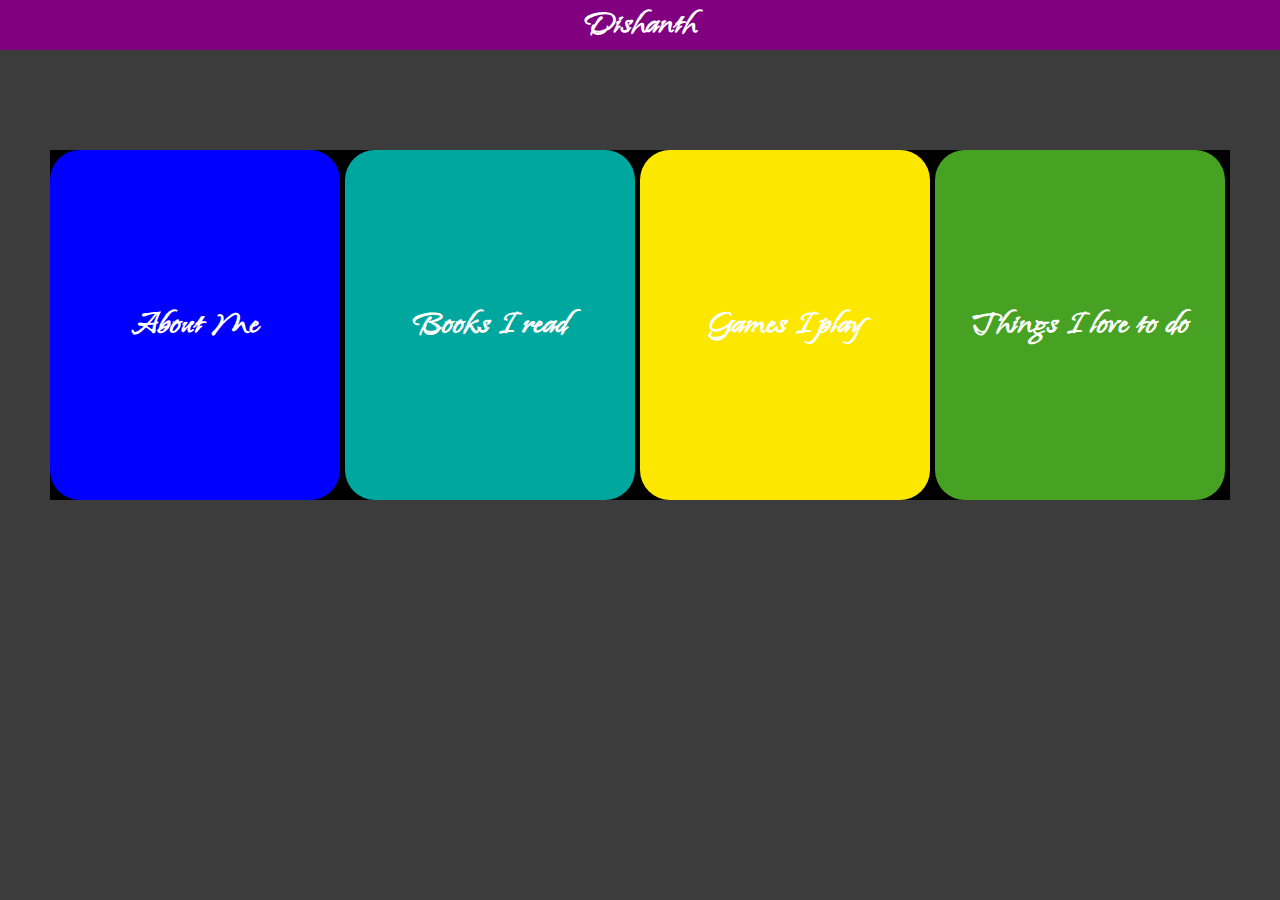
<file: index.html>
<!DOCTYPE html>
<html lang="en">
<head>
    <meta charset="UTF-8">
    <meta http-equiv="X-UA-Compatible" content="IE=edge">
    <meta name="viewport" content="width=device-width, initial-scale=1.0">
    <title>Dishanth</title>
    <link rel="preconnect" href="https://fonts.googleapis.com">
    <link rel="preconnect" href="https://fonts.gstatic.com" crossorigin>
    <link href="https://fonts.googleapis.com/css2?family=Island+Moments&display=swap" rel="stylesheet">
    <link rel="icon" href="logo.jpg">
    <link rel="stylesheet" href="books.css">
    <style>
        *{
            font-family: Island Moments;
            font-size: 40px;
            font-weight: bolder;
            color: white;
        }
        .header{
            position: fixed;
            top: 0;
            left: 0;
            right: 0;
            background-color: purple;
            height: 50px;
            display: flex;
            align-items: center;
            justify-content: center;
        }
        .content{
            background-color:black;
            position: fixed;
            top: 150px;
            bottom: 100px;
            left: 50px;
            right: 50px;
            display: grid;
            grid-template-columns: 1fr 1fr 1fr 1fr;
        }
        .about{
            background-color: blue;
            border-style: none;
            border-radius: 30px;
            opacity:1;
            height: 350px;
            width:290px;
        }

        .about:hover{
            opacity:0.7;
        }

        .about:active{
            opacity: 0.5;
        }

        .about2{
            background-color: rgb(0, 167, 158);
            border-style: none;
            border-radius: 30px;
            opacity: 1;
            height: 350px;
            width:290px;
        }

        .about2:hover{
            opacity:0.7;
        }

        .about2:active{
            opacity: 0.5;
        }

        .about3{
            background-color:#FCE700;
            border-style: none;
            border-radius: 30px;
            opacity: 1;
            height: 350px;
            width:290px;
        }

        .about3:hover{
            opacity:0.7;
        }

        .about3:active{
            opacity: 0.5;
        } 
        .about4{
            background-color:#47a223;
            border-style: none;
            border-radius: 30px;
            opacity: 1;
            height: 350px;
            width:290px;
        }

        .about4:hover{
            opacity:0.7;
        }

        .about4:active{
            opacity: 0.5;
        }
        body{
            background-color: rgb(61, 60, 60);
        }
    </style>
</head>
<body>
    <div class="header"><h1>Dishanth</h1> </div>
    <div class="content">
    <a href="about.html"><button class="about">About Me</button></a>
    <a href="books.html"><button class="about2">Books I read</button></a>  
    <a href="games.html"><button class="about3">Games I play</button></a> 
    <a href="things.html"><button class="about4">Things I love to do</button></a>
    </div>
  
</body>
</html>
</file>
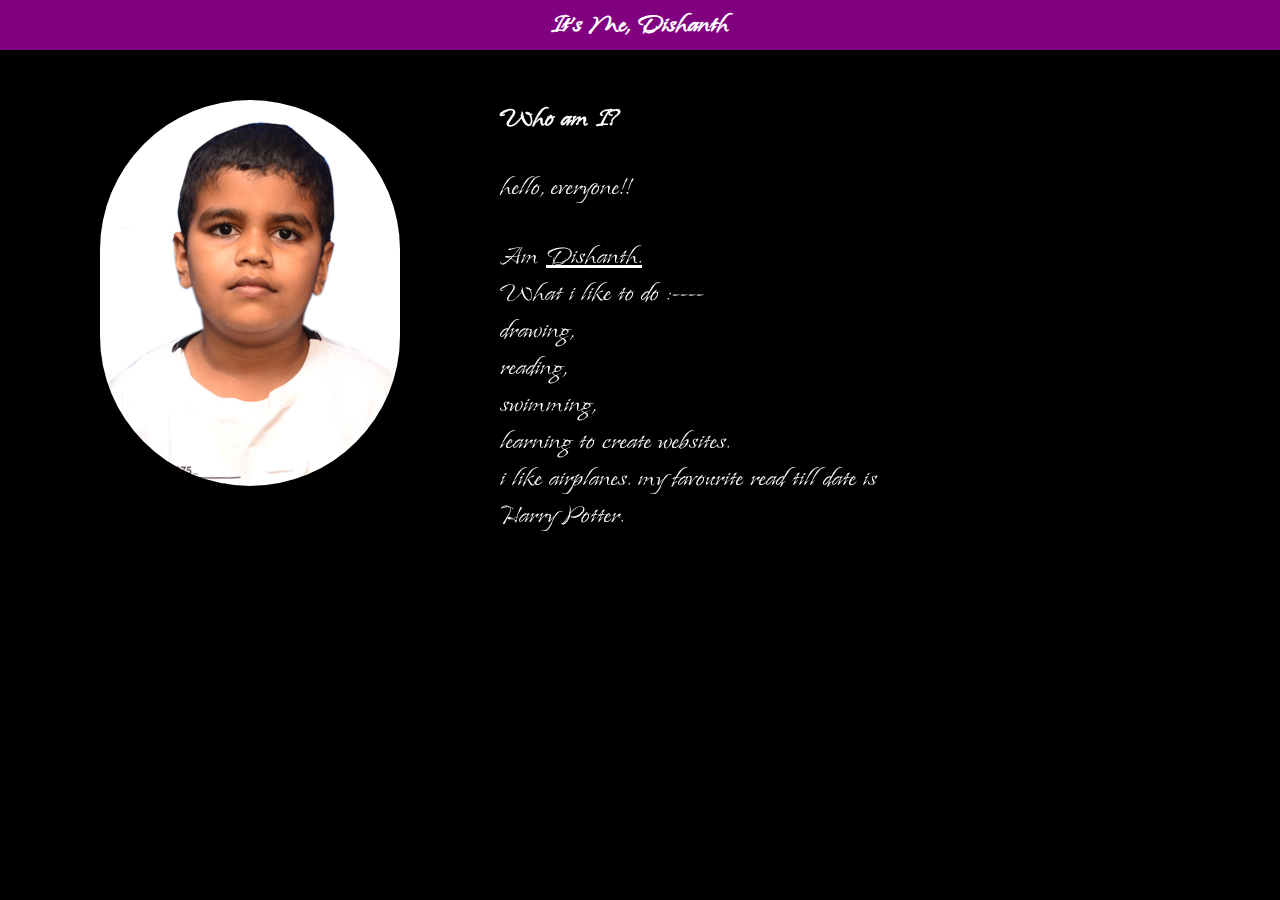
<file: about.html>
<!DOCTYPE html>
<html lang="en">
<head>
    <meta charset="UTF-8">
    <meta http-equiv="X-UA-Compatible" content="IE=edge">
    <meta name="viewport" content="width=device-width, initial-scale=1.0">
    <title>About Dishanth</title>
    <link rel="preconnect" href="https://fonts.googleapis.com">
    <link rel="preconnect" href="https://fonts.gstatic.com" crossorigin>
    <link href="https://fonts.googleapis.com/css2?family=Island+Moments&display=swap" rel="stylesheet">
    <link rel="stylesheet" href="books.css">
    <link rel="icon" href="logo.jpg">
    <style>
        body{
            display: absolute;
            align-items: center;
            justify-content: center;
            color: white;
            font-family:Island Moments; 
            font-size:30px;
        }
        .about{
            position: fixed;
            top: 30px;
            left: 500px;
            margin-top: 50px;  
        }
        .bcs737m{
            height: 50px;
            border-radius: 25px;
            display: block;
        }
        .topabcd{
            position: fixed;
            bottom: 0px;
            left: 700px;
        }
        .header{
            position: fixed;
            top: 0;
            left: 0;
            right: 0;
            background-color: purple;
            height: 50px;
            display: flex;
            align-items: center;
            justify-content: center;
        }
    </style>
</head>
<body>
    <div class="header"><h1> It's Me, Dishanth</h1></div>
    <br>
    <br>
    <br>
    <br>
    <br>
    <img class="efd" src="img/DSC_0064.JPG" alt="picture of me.">
    <div class="about"><h1>Who am I?</h1>
        <div style="width:400px;">
        <p>hello, everyone!!</p>
        <p> Am <u>Dishanth.</u>
            <br>
         What i like to do :---- 
         <br>
         drawing, 
         <br>
         reading,
         <br> 
         swimming,
         <br>
         learning to create websites.
         <br>  
         i like airplanes.
         my favourite read till date is Harry Potter.
</body>
</html>
</file>
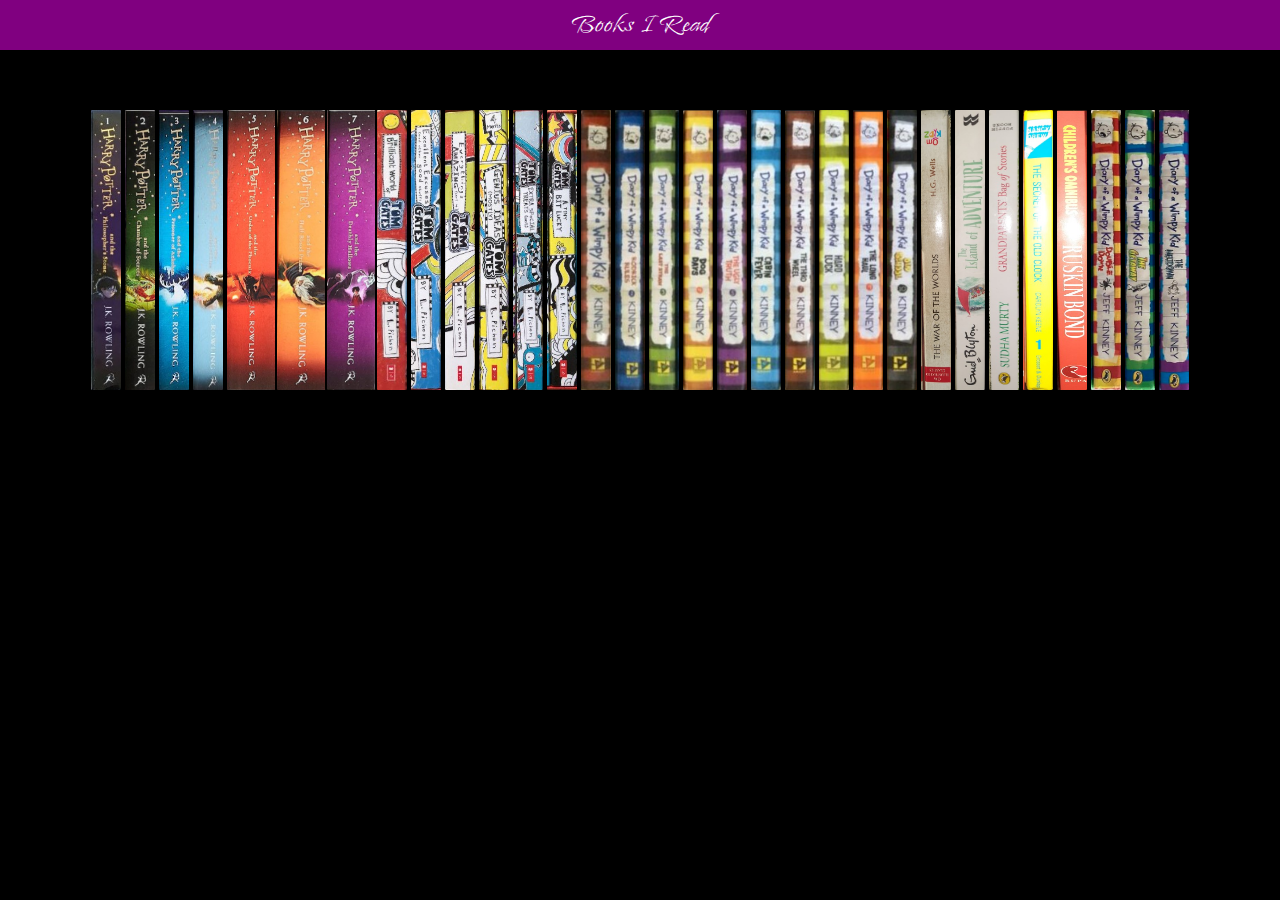
<file: books.html>
<!DOCTYPE html>
<html lang="en">
<head>
    <meta charset="UTF-8">
    <meta http-equiv="X-UA-Compatible" content="IE=edge">
    <meta name="viewport" content="width=device-width, initial-scale=1.0">
    <title>Books I Read</title>
    <link rel="preconnect" href="https://fonts.googleapis.com">
    <link rel="preconnect" href="https://fonts.gstatic.com" crossorigin>
    <link href="https://fonts.googleapis.com/css2?family=Island+Moments&display=swap" rel="stylesheet">
    <link rel="stylesheet" href="books.css">
    <link rel="icon" href="logo.jpg">
    <link rel="stylesheet" href="bookshelf.css">
</head>
<body>
  <div class="header">Books I Read</div>
   <div class="book">
    <div class="side spine">
      <div class="spine-title"></div>
      <div class="spine-author"></div>
    </div>
    <div class="side top"></div>
    <div class="side cover"></div>
   </div> 
   <div class="book">
    <div class="side spine2">
      <div class="spine2-title"></div>
      <div class="spine2-author"></div>
    </div>
    <div class="side top"></div>
    <div class="side cover2"></div>
   </div> 
   <div class="book">
    <div class="side spine3">
      <div class="spine3-title"></div>
      <div class="spine3-author"></div>
    </div>
    <div class="side top"></div>
    <div class="side cover3"></div>
   </div> 
   <div class="book">
    <div class="side spine4">
      <div class="spine4-title"></div>
      <div class="spine4-author"></div>
    </div>
    <div class="side top"></div>
    <div class="side cover4"></div>
   </div> 
   <div class="book">
    <div class="side spine5">
      <div class="spine5-title"></div>
      <div class="spine5-author"></div>
    </div>
    <div class="side top5"></div>
    <div class="side cover5"></div>
   </div>
   <div class="book">
    <div class="side spine6">
      <div class="spine6-title"></div>
      <div class="spine6-author"></div>
    </div>
    <div class="side top5"></div>
    <div class="side cover6"></div>
   </div>
   <div class="book">
    <div class="side spine7">
      <div class="spine7-title"></div>
      <div class="spine7-author"></div>
    </div>
    <div class="side top5"></div>
    <div class="side cover7"></div>
   </div>
   <div class="book">
    <div class="side spine8">
      <div class="spine8-title"></div>
      <div class="spine8-author"></div>
    </div>
    <div class="side top8"></div>
    <div class="side cover8"></div>
   </div>
   <div class="book">
    <div class="side spine9">
      <div class="spine9-title"></div>
      <div class="spine9-author"></div>
    </div>
    <div class="side top8"></div>
    <div class="side cover9"></div>
   </div>
   <div class="book">
    <div class="side spine10">
      <div class="spine10-title"></div>
      <div class="spine10-author"></div>
    </div>
    <div class="side top8"></div>
    <div class="side cover10"></div>
   </div>
   <div class="book">
    <div class="side spine11">
      <div class="spine11-title"></div>
      <div class="spine11-author"></div>
    </div>
    <div class="side top8"></div>
    <div class="side cover11"></div>
   </div>
   <div class="book">
    <div class="side spine12">
      <div class="spine12-title"></div>
      <div class="spine12-author"></div>
    </div>
    <div class="side top8"></div>
    <div class="side cover12"></div>
   </div>
   <div class="book">
    <div class="side spine13">
      <div class="spine13-title"></div>
      <div class="spine13-author"></div>
    </div>
    <div class="side top8"></div>
    <div class="side cover13"></div>
   </div>
   <div class="book">
    <div class="side spine14">
      <div class="spine14-title"></div>
      <div class="spine14-author"></div>
    </div>
    <div class="side top8"></div>
    <div class="side cover14"></div>
   </div>
   <div class="book">
    <div class="side spine15">
      <div class="spine15-title"></div>
      <div class="spine15-author"></div>
    </div>
    <div class="side top8"></div>
    <div class="side cover15"></div>
   </div>
   <div class="book">
    <div class="side spine16">
      <div class="spine16-title"></div>
      <div class="spine16-author"></div>
    </div>
    <div class="side top8"></div>
    <div class="side cover16"></div>
   </div>
   <div class="book">
    <div class="side spine17">
      <div class="spine16-title"></div>
      <div class="spine16-author"></div>
    </div>
    <div class="side top8"></div>
    <div class="side cover17"></div>
   </div>
   <div class="book">
    <div class="side spine18">
      <div class="spine16-title"></div>
      <div class="spine16-author"></div>
    </div>
    <div class="side top8"></div>
    <div class="side cover18"></div>
   </div>
   <div class="book">
    <div class="side spine19">
      <div class="spine16-title"></div>
      <div class="spine16-author"></div>
    </div>
    <div class="side top8"></div>
    <div class="side cover19"></div>
   </div>
   <div class="book">
    <div class="side spine20">
      <div class="spine16-title"></div>
      <div class="spine16-author"></div>
    </div>
    <div class="side top8"></div>
    <div class="side cover20"></div>
   </div>
   <div class="book">
    <div class="side spine21">
      <div class="spine16-title"></div>
      <div class="spine16-author"></div>
    </div>
    <div class="side top8"></div>
    <div class="side cover21"></div>
   </div>
   <div class="book">
    <div class="side spine22">
      <div class="spine16-title"></div>
      <div class="spine16-author"></div>
    </div>
    <div class="side top8"></div>
    <div class="side cover22"></div>
   </div>
   <div class="book">
    <div class="side spine23">
      <div class="spine16-title"></div>
      <div class="spine16-author"></div>
    </div>
    <div class="side top8"></div>
    <div class="side cover23"></div>
   </div>
   <div class="book">
    <div class="side spine24">
      <div class="spine16-title"></div>
      <div class="spine16-author"></div>
    </div>
    <div class="side top8"></div>
    <div class="side cover24"></div>
   </div>
   <div class="book">
    <div class="side spine25">
      <div class="spine16-title"></div>
      <div class="spine16-author"></div>
    </div>
    <div class="side top8"></div>
    <div class="side cover25"></div>
   </div>
   <div class="book">
    <div class="side spine26">
      <div class="spine16-title"></div>
      <div class="spine16-author"></div>
    </div>
    <div class="side top8"></div>
    <div class="side cover26"></div>
   </div>
   <div class="book">
    <div class="side spine27">
      <div class="spine16-title"></div>
      <div class="spine16-author"></div>
    </div>
    <div class="side top8"></div>
    <div class="side cover27"></div>
   </div>
   <div class="book">
    <div class="side spine28">
      <div class="spine16-title"></div>
      <div class="spine16-author"></div>
    </div>
    <div class="side top8"></div>
    <div class="side cover28"></div>
   </div>
   <div class="book">
    <div class="side spine29">
      <div class="spine16-title"></div>
      <div class="spine16-author"></div>
    </div>
    <div class="side top8"></div>
    <div class="side cover29"></div>
   </div>
   <div class="book">
    <div class="side spine30">
      <div class="spine16-title"></div>
      <div class="spine16-author"></div>
    </div>
    <div class="side top8"></div>
    <div class="side cover30"></div>
   </div>
   <div class="book">
    <div class="side spine31">
      <div class="spine16-title"></div>
      <div class="spine16-author"></div>
    </div>
    <div class="side top8"></div>
    <div class="side cover31"></div>
   </div>
   <script src="bookshelf.js"></script>
      </body>
</html>
</file>
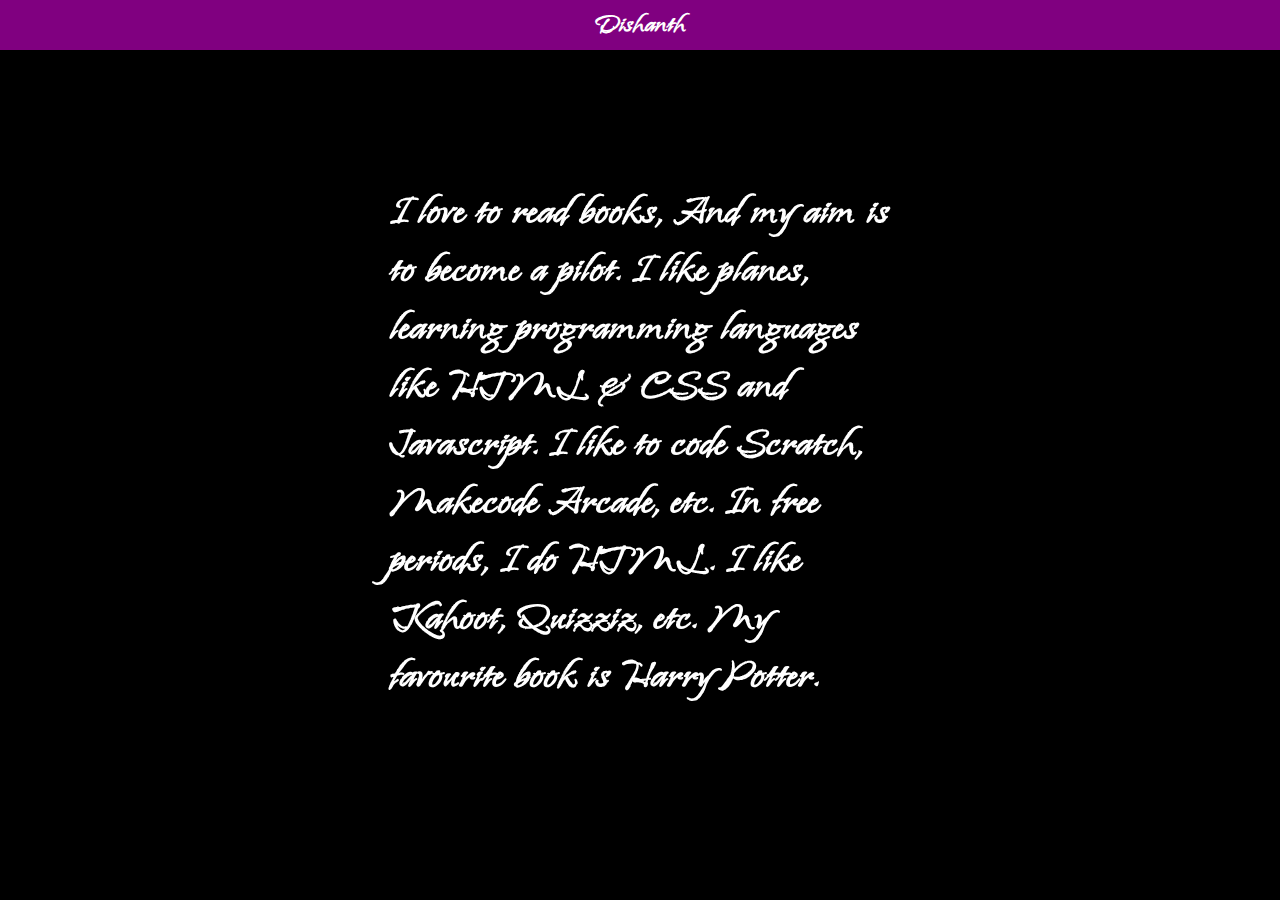
<file: things.html>
<!DOCTYPE html>
<html lang="en">
<head>
    <meta charset="UTF-8">
    <meta http-equiv="X-UA-Compatible" content="IE=edge">
    <meta name="viewport" content="width=device-width, initial-scale=1.0">
    <title>Things I Love to do</title>
    <link rel="preconnect" href="https://fonts.googleapis.com">
    <link rel="preconnect" href="https://fonts.gstatic.com" crossorigin>
    <link href="https://fonts.googleapis.com/css2?family=Island+Moments&display=swap" rel="stylesheet">
    <link rel="stylesheet" href="books.css">
    <link rel="icon" href="logo.JPG">
</head>
<body>
    <div class="header"><h1>Dishanth</h1></div>
    <h1 class="abcd">I love to read books, And my aim is to become a pilot. I like planes, learning programming languages like HTML & CSS and Javascript.
        I like to code Scratch, Makecode Arcade, etc. In free periods, I do HTML. I like Kahoot, Quizziz, etc. My favourite book is Harry Potter.

    </h1>
   
</body>
</html>
</file>
<file: books.css>
*{
    font-family: island Moments;
    font-size: xx-large;
}
body{
    background-color: black;
    color: white;
    padding: 100px;
    font-size: xx-large;
    display: flex;
    align-items: center;
    justify-content: center;
}
@import url('https://fonts.googleapis.com/css2?family=Island+Moments&display=swap');
.header{
    position: fixed;
    top: 0;
    left: 0;
    right: 0;
    background-color: purple;
    height: 50px;
    display: flex;
    align-items: center;
    justify-content: center;
}
.content{
    background-color:black;
    position: fixed;
    top: 150px;
    bottom: 000px;
    left: 50px;
    right: 50px;
    height: 350px;
}
.fiction{
    margin-top: 50px;
}
  .fictionrow{
    display: flex;
    align-items: center;
    justify-content: center;
  }
  .fictionimg{
    position: relative;
  }
  .hp1{
    position: absolute;
    height:120px;
    width: 15px;
    top: 55px;
    left: 0px;
  }
  .hp2{
    position: absolute;
    height:120px;
    width: 20px;
    top: 55px;
    left: 15px;
  }
  .hp3{
    position: absolute;
    width: 20px;
    height:120px;
    top: 55px;
    left: 35px;
  }
  .hp4{
    position: absolute;
    height:120px;
    top: 55px;
    left: 55px;
  }
  .hp5{
    position: absolute;
    height:120px;
    top: 55px;
    left: 78px;
  }
  .hp6{
    position: absolute;
    height:120px;
    top: 55px;
    left: 100px;
  }
  .hp7{
    position: absolute;
    height:120px;
    top: 55px;
    left: 120px;
    width: 29px;
  }
  .n1{
    position: absolute;
    height:120px;
    top: 50px;
    left: 150px;
    width: 85px;
  }
  .ww1{
    position: absolute;
    height:120px;
    top: 50px;
    left: 230px;
    width: 85px;
  }
  .comicimg{
    position: relative;
  }
  .tm1{
    position: absolute;
    height:120px;
    width: 15px;
    top: 0px;
    left: 0px;
  }
  .tm2{
    position: absolute;
    height:120px;
    width: 20px;
    top: 0px;
    left: 15px;
  }
  .tm3{
    position: absolute;
    width: 20px;
    height:120px;
    top: 0px;
    left: 35px;
  }
  .tm4{
    position: absolute;
    height:120px;
    top: 0px;
    left: 55px;
    width: 25px;
  }
  .tm5{
    position: absolute;
    height:120px;
    top: 0px;
    left: 78px;
    width: 20px;
  }
  .tm6{
    position: absolute;
    height:120px;
    top: 0px;
    left: 100px;
    width: 20px;
  }
  .tm7{
    position: absolute;
    height:120px;
    top: 0px;
    left: 120px;
    width: 27px;
  }
  .comicrow{
    display: flex;
    align-items: center;
    justify-content: center;
    position: relative;
  }

  .efd{
   width: 300px;
   border-radius: 150px;
   position: fixed;
   top: 100px;
   left: 100px;
   background-color: black;
  }
.wimpy{
  height: 125px;
  position: absolute;
  left: 150px;
}
.abcd{
  position: fixed;
  top: 150px;
  width: 500px;
    color:white;
    font-size:50px;
    
    
}
</file>
<file: bookshelf.css>
:root {
    --spine-pyramid: linear-gradient(
      315deg,
      transparent 75%,
      rgba(255, 255, 255, 0.1) 0
      ),
      linear-gradient(
        45deg,
         transparent 75%,
          rgba(255, 255, 255, 0.1) 0
      ),
      linear-gradient(
        135deg,
        rgba(255, 255, 255, 0.2) 166px,
        transparent 0
      ),
      linear-gradient(
        45deg,
        rgba(0, 0, 0, 0.1) 75%,
        transparent 0
      );
      background-size: 20px 20px;
    --spine-stairs: repeating-linear-gradient(
        63deg,
        rgba(255, 255, 255, 0.1),
        rgba(255, 255, 255, 0.1) 1px,
        transparent 3px,
        transparent 0
      ),
      linear-gradient(
        127deg,
        rgba(255, 255, 255, 0.1),
        rgba(255, 255, 255, 0.1) 90px,
        transparent 55%,
        transparent 0
      ),
      linear-gradient(
        transparent 51%,
        rgba(0, 0, 0, 0.1) 170px
      );
      background-size: 70px 120px;
    --spine-argyle: repeating-linear-gradient(
        120deg,
        rgba(255, 255, 255, 0.1),
        rgba(255, 255, 255, 0.1) 1px,
        transparent 1px,
        transparent 60px
      ),
      repeating-linear-gradient(
        60deg,
        rgba(255, 255, 255, 0.1),
        rgba(255, 255, 255, 0.1) 1px,
        transparent 1px,
        transparent 60px
      ),
      linear-gradient(
        60deg,
        rgba(0, 0, 0, 0.1) 25%,
        transparent 25%,
        transparent 75%,
        rgba(0, 0, 0, 0.1) 75%,
        rgba(0, 0, 0, 0.1)
      ),
      linear-gradient(
        120deg,
        rgba(0, 0, 0, 0.1) 25%,
        transparent 25%,
        transparent 75%,
        rgba(0, 0, 0, 0.1) 75%,
        rgba(0, 0, 0, 0.1)
      );
    background-size: 70px 120px;
    --spine-tartan: repeating-linear-gradient(
        transparent,
        transparent 50px,
        rgba(0, 0, 0, 0.4) 50px,
        rgba(0, 0, 0, 0.4) 53px,
        transparent 53px,
        transparent 63px,
        rgba(0, 0, 0, 0.4) 63px,
        rgba(0, 0, 0, 0.4) 66px,
        transparent 66px,
        transparent 116px,
        rgba(0, 0, 0, 0.5) 116px,
        rgba(0, 0, 0, 0.5) 166px,
        rgba(255, 255, 255, 0.2) 166px,
        rgba(255, 255, 255, 0.2) 169px,
        rgba(0, 0, 0, 0.5) 169px,
        rgba(0, 0, 0, 0.5) 179px,
        rgba(255, 255, 255, 0.2) 179px,
        rgba(255, 255, 255, 0.2) 182px,
        rgba(0, 0, 0, 0.5) 182px,
        rgba(0, 0, 0, 0.5) 232px,
        transparent 232px
      ),
      repeating-linear-gradient(
        270deg,
        transparent,
        transparent 50px,
        rgba(0, 0, 0, 0.4) 50px,
        rgba(0, 0, 0, 0.4) 53px,
        transparent 53px,
        transparent 63px,
        rgba(0, 0, 0, 0.4) 63px,
        rgba(0, 0, 0, 0.4) 66px,
        transparent 66px,
        transparent 116px,
        rgba(0, 0, 0, 0.5) 116px,
        rgba(0, 0, 0, 0.5) 166px,
        rgba(255, 255, 255, 0.2) 166px,
        rgba(255, 255, 255, 0.2) 169px,
        rgba(0, 0, 0, 0.5) 169px,
        rgba(0, 0, 0, 0.5) 179px,
        rgba(255, 255, 255, 0.2) 179px,
        rgba(255, 255, 255, 0.2) 182px,
        rgba(0, 0, 0, 0.5) 182px,
        rgba(0, 0, 0, 0.5) 232px,
        transparent 232px
      ),
      repeating-linear-gradient(
        125deg,
        transparent,
        transparent 2px,
        rgba(0, 0, 0, 0.2) 2px,
        rgba(0, 0, 0, 0.2) 3px,
        transparent 3px,
        transparent 5px,
        rgba(0, 0, 0, 0.2) 5px
      );
  }
  
  .bookshelf {
    width: 100%;
    margin-top: 32px;
    display: flex;
    flex-wrap: wrap;
  }
  
  .book {
    width: 50px;
    height: 280px;
    position: relative;
    transform-style: preserve-3d;
    transform: translateZ(0) rotateY(0);
    transition: transform 1s;
  }
  
  .side {
    position: absolute;
    border: 2px solid black;
    border-radius: 3px;
    font-weight: bold;
    color: black;
    text-align: center;
    transform-origin: center left;
  }
  
  .spine {
    position: relative;
    width: 30px;
    height: 280px;
    background-image: url(img/hp1.jpg);
    background-size: calc(34px);
    background-repeat: no-repeat;
    transform: rotateY(0deg) translateZ(0px);
  }
  
  .spine-title {
    margin: 2px;
    position: absolute;
    top: 0px;
    left: 0px;
    font-size: 12px;
    color: gold;
    writing-mode: vertical-rl;
    text-orientation: mixed;
  }
  
  .spine-author {
    position: absolute;
    color: goldenrod;
    bottom: 0px;
    left: 20%; 
  }
  
  .top {
    width: 30px;
    height: 190px;
    top: -2px;  /* hmm, why -2 and not 0? */
    background-image: linear-gradient(90deg, white 90%, gray 10%);
    background-size: 5px 5px;
    transform: rotateX(90deg) translateZ(95px) translateY(-95px);
  }
  
  .cover {
    width: 190px;
    height: 280px;
    top: 0px;
    background-image: url(img/hp1c.jpg);
    background-size: contain;
    background-repeat: round;
    left: 30px;
    transform: rotateY(90deg) translateZ(0);
    transition: transform 1s;
  }
  
  .book:hover {
    z-index: 1;
    transform: rotateX(-25deg) rotateY(-40deg) rotateZ(-15deg) translateY(50px)
      translateX(-30px);
  }
  .spine2 {
    position: relative;
    width: 30px;
    height: 280px;
    background-image: url(img/hp2.jpg);
    background-size: calc(34px);
    background-repeat: no-repeat;
    transform: rotateY(0deg) translateZ(0px);
  }
  .cover2 {
    width: 190px;
    height: 280px;
    top: 0px;
    background-image: url(img/hp2c.jpg);
    background-size: contain;
    background-repeat: round;
    left: 30px;
    transform: rotateY(90deg) translateZ(0);
    transition: transform 1s;
  }
  .spine3 {
    position: relative;
    width: 30px;
    height: 280px;
    background-image: url(img/hp3.jpg);
    background-size:34px 280px;
    background-repeat: no-repeat;
    transform: rotateY(0deg) translateZ(0px);
  }
  .cover3 {
    width: 190px;
    height: 280px;
    top: 0px;
    background-image: url(img/hp3c.jpg);
    background-size: contain;
    background-repeat: round;
    left: 30px;
    transform: rotateY(90deg) translateZ(0);
    transition: transform 1s;
  }
  .spine4 {
    position: relative;
    width: 30px;
    height: 280px;
    background-image: url(img/hp4.jpg);
    background-size: 40px 280px;
    background-repeat: no-repeat;
    transform: rotateY(0deg) translateZ(0px);
  }
  .cover4 {
    width: 190px;
    height: 280px;
    top: 0px;
    background-image: url(img/hp4c.jpg);
    background-size: contain;
    background-repeat: round;
    left: 30px;
    transform: rotateY(90deg) translateZ(0);
    transition: transform 1s;
  }
  .spine5 {
    position: relative;
    width: 50px;
    height: 280px;
    background-image: url(img/hp5.jpg);
    background-size: 50px 280px;
    background-repeat: no-repeat;
    transform: rotateY(0deg) translateZ(0px);
  }
  .cover5 {
    width: 190px;
    height: 280px;
    top: 0px;
    background-image: url(img/hp5c.jpg);
    background-size: contain;
    background-repeat: round;
    left: 50px;
    transform: rotateY(90deg) translateZ(0);
    transition: transform 1s;
  }
  .top5 {
    width: 50px;
    height: 190px;
    top: -2px;  /* hmm, why -2 and not 0? */
    background-image: linear-gradient(90deg, white 90%, gray 10%);
    background-size: 5px 5px;
    transform: rotateX(90deg) translateZ(95px) translateY(-95px);
  }
  .spine6 {
    position: relative;
    width: 50px;
    height: 280px;
    background-image: url(img/hp6.jpg);
    background-size: 50px 280px;
    background-repeat: no-repeat;
    transform: rotateY(0deg) translateZ(0px);
  }
  .cover6 {
    width: 190px;
    height: 280px;
    top: 0px;
    background-image: url(img/hp6c.jpg);
    background-size: contain;
    background-repeat: round;
    left: 50px;
    transform: rotateY(90deg) translateZ(0);
    transition: transform 1s;
  }
  .spine7 {
    position: relative;
    width: 50px;
    height: 280px;
    background-image: url(img/hp7.jpg);
    background-size: 50px 280px;
    background-repeat: no-repeat;
    transform: rotateY(0deg) translateZ(0px);
  }
  .cover7 {
    width: 190px;
    height: 280px;
    top: 0px;
    background-image: url(img/hp7c.jpg);
    background-size: contain;
    background-repeat: round;
    left: 50px;
    transform: rotateY(90deg) translateZ(0);
    transition: transform 1s;
  }
  .spine8 {
    position: relative;
    width: 30px;
    height: 280px;
    background-image: url(img/tm1.jpg);
    background-size: 30px 280px;
    background-repeat: no-repeat;
    transform: rotateY(0deg) translateZ(0px);
  }
  .cover8 {
    width: 190px;
    height: 280px;
    top: 0px;
    background-image: url(img/tm1c.jpg);
    background-size: contain;
    background-repeat: round;
    left: 30px;
    transform: rotateY(90deg) translateZ(0);
    transition: transform 1s;
  }
  .top8 {
    width: 30px;
    height: 190px;
    top: -2px;  /* hmm, why -2 and not 0? */
    background-image: linear-gradient(90deg, white 90%, gray 10%);
    background-size: 5px 5px;
    transform: rotateX(90deg) translateZ(95px) translateY(-95px);
  }
  .spine9 {
    position: relative;
    width: 30px;
    height: 280px;
    background-image: url(img/tm2.jpg);
    background-size: 30px 280px;
    background-repeat: no-repeat;
    transform: rotateY(0deg) translateZ(0px);
  }
  .cover9 {
    width: 190px;
    height: 280px;
    top: 0px;
    background-image: url(img/tm2c.jpg);
    background-size: contain;
    background-repeat: round;
    left: 30px;
    transform: rotateY(90deg) translateZ(0);
    transition: transform 1s;
  }
  .spine10 {
    position: relative;
    width: 30px;
    height: 280px;
    background-image: url(img/tm3.jpg);
    background-size: 30px 280px;
    background-repeat: no-repeat;
    transform: rotateY(0deg) translateZ(0px);
  }
  .cover10 {
    width: 190px;
    height: 280px;
    top: 0px;
    background-image: url(img/tm3c.jpg);
    background-size: contain;
    background-repeat: round;
    left: 30px;
    transform: rotateY(90deg) translateZ(0);
    transition: transform 1s;
  }
  .spine11 {
    position: relative;
    width: 30px;
    height: 280px;
    background-image: url(img/tm4.jpg);
    background-size: 30px 280px;
    background-repeat: no-repeat;
    transform: rotateY(0deg) translateZ(0px);
  }
  .cover11 {
    width: 190px;
    height: 280px;
    top: 0px;
    background-image: url(img/tm4c.jpg);
    background-size: contain;
    background-repeat: round;
    left: 30px;
    transform: rotateY(90deg) translateZ(0);
    transition: transform 1s;
  }
  .spine12 {
    position: relative;
    width: 30px;
    height: 280px;
    background-image: url(img/tm6.jpg);
    background-size: 30px 280px;
    background-repeat: no-repeat;
    transform: rotateY(0deg) translateZ(0px);
  }
  .cover12 {
    width: 190px;
    height: 280px;
    top: 0px;
    background-image: url(img/tm6c.jpg);
    background-size: contain;
    background-repeat: round;
    left: 30px;
    transform: rotateY(90deg) translateZ(0);
    transition: transform 1s;
  }
  .spine13 {
    position: relative;
    width: 30px;
    height: 280px;
    background-image: url(img/tm7.jpg);
    background-size: 30px 280px;
    background-repeat: no-repeat;
    transform: rotateY(0deg) translateZ(0px);
  }
  .cover13 {
    width: 190px;
    height: 280px;
    top: 0px;
    background-image: url(img/tm7c.jpg);
    background-size: contain;
    background-repeat: round;
    left: 30px;
    transform: rotateY(90deg) translateZ(0);
    transition: transform 1s;
  }
  .spine14 {
    position: relative;
    width: 30px;
    height: 280px;
    background-image: url(img/wk1.jpg);
    background-size: 30px 280px;
    background-repeat: no-repeat;
    transform: rotateY(0deg) translateZ(0px);
  }
  .cover14 {
    width: 190px;
    height: 280px;
    top: 0px;
    background-image: url(img/wk1c.jpg);
    background-size: contain;
    background-repeat: round;
    left: 30px;
    transform: rotateY(90deg) translateZ(0);
    transition: transform 1s;
  }
  .spine15 {
    position: relative;
    width: 30px;
    height: 280px;
    background-image: url(img/wk2.jpg);
    background-size: 30px 280px;
    background-repeat: no-repeat;
    transform: rotateY(0deg) translateZ(0px);
  }
  .cover15 {
    width: 190px;
    height: 280px;
    top: 0px;
    background-image: url(img/wk2c.jpg);
    background-size: contain;
    background-repeat: round;
    left: 30px;
    transform: rotateY(90deg) translateZ(0);
    transition: transform 1s;
  }
  .spine16 {
    position: relative;
    width: 30px;
    height: 280px;
    background-image: url(img/wk3.jpg);
    background-size: 30px 280px;
    background-repeat: no-repeat;
    transform: rotateY(0deg) translateZ(0px);
  }
  .cover16 {
    width: 190px;
    height: 280px;
    top: 0px;
    background-image: url(img/wk3c.jpg);
    background-size: contain;
    background-repeat: round;
    left: 30px;
    transform: rotateY(90deg) translateZ(0);
    transition: transform 1s;
  }
  .spine17 {
    position: relative;
    width: 30px;
    height: 280px;
    background-image: url(img/wk4.jpg);
    background-size: 30px 280px;
    background-repeat: no-repeat;
    transform: rotateY(0deg) translateZ(0px);
  }
  .cover17 {
    width: 190px;
    height: 280px;
    top: 0px;
    background-image: url(img/wk4c.jpg);
    background-size: contain;
    background-repeat: round;
    left: 30px;
    transform: rotateY(90deg) translateZ(0);
    transition: transform 1s;
  }
  .spine18 {
    position: relative;
    width: 30px;
    height: 280px;
    background-image: url(img/wk5.jpg);
    background-size: 30px 280px;
    background-repeat: no-repeat;
    transform: rotateY(0deg) translateZ(0px);
  }
  .cover18 {
    width: 190px;
    height: 280px;
    top: 0px;
    background-image: url(img/wk5c.jpg);
    background-size: contain;
    background-repeat: round;
    left: 30px;
    transform: rotateY(90deg) translateZ(0);
    transition: transform 1s;
  }
  .spine19 {
    position: relative;
    width: 30px;
    height: 280px;
    background-image: url(img/wk6.jpg);
    background-size: 30px 280px;
    background-repeat: no-repeat;
    transform: rotateY(0deg) translateZ(0px);
  }
  .cover19 {
    width: 190px;
    height: 280px;
    top: 0px;
    background-image: url(img/wk6c.jpg);
    background-size: contain;
    background-repeat: round;
    left: 30px;
    transform: rotateY(90deg) translateZ(0);
    transition: transform 1s;
  }
  .spine20 {
    position: relative;
    width: 30px;
    height: 280px;
    background-image: url(img/wk7.jpg);
    background-size: 30px 280px;
    background-repeat: no-repeat;
    transform: rotateY(0deg) translateZ(0px);
  }
  .cover20 {
    width: 190px;
    height: 280px;
    top: 0px;
    background-image: url(img/wk7c.jpg);
    background-size: contain;
    background-repeat: round;
    left: 30px;
    transform: rotateY(90deg) translateZ(0);
    transition: transform 1s;
  }
  .spine21 {
    position: relative;
    width: 30px;
    height: 280px;
    background-image: url(img/wk8.jpg);
    background-size: 30px 280px;
    background-repeat: no-repeat;
    transform: rotateY(0deg) translateZ(0px);
  }
  .cover21 {
    width: 190px;
    height: 280px;
    top: 0px;
    background-image: url(img/wk8c.jpg);
    background-size: contain;
    background-repeat: round;
    left: 30px;
    transform: rotateY(90deg) translateZ(0);
    transition: transform 1s;
  }
  .spine22 {
    position: relative;
    width: 30px;
    height: 280px;
    background-image: url(img/wk9.jpg);
    background-size: 30px 280px;
    background-repeat: no-repeat;
    transform: rotateY(0deg) translateZ(0px);
  }
  .cover22 {
    width: 190px;
    height: 280px;
    top: 0px;
    background-image: url(img/wk9c.jpg);
    background-size: contain;
    background-repeat: round;
    left: 30px;
    transform: rotateY(90deg) translateZ(0);
    transition: transform 1s;
  }
  .spine23 {
    position: relative;
    width: 30px;
    height: 280px;
    background-image: url(img/wk10.jpg);
    background-size: 30px 280px;
    background-repeat: no-repeat;
    transform: rotateY(0deg) translateZ(0px);
  }
  .cover23 {
    width: 190px;
    height: 280px;
    top: 0px;
    background-image: url(img/wk10c.jpg);
    background-size: contain;
    background-repeat: round;
    left: 30px;
    transform: rotateY(90deg) translateZ(0);
    transition: transform 1s;
  }
  .spine24 {
    position: relative;
    width: 30px;
    height: 280px;
    background-image: url(img/guasu.jpg);
    background-size: 30px 280px;
    background-repeat: no-repeat;
    transform: rotateY(0deg) translateZ(0px);
  }
  .cover24 {
    width: 190px;
    height: 280px;
    top: 0px;
    background-image: url(img/war.jpg);
    background-size: contain;
    background-repeat: round;
    left: 30px;
    transform: rotateY(90deg) translateZ(0);
    transition: transform 1s;
  }
  .spine25 {
    position: relative;
    width: 30px;
    height: 280px;
    background-image: url(img/dndnd.jpg);
    background-size: 30px 280px;
    background-repeat: no-repeat;
    transform: rotateY(0deg) translateZ(0px);
  }
  .cover25 {
    width: 190px;
    height: 280px;
    top: 0px;
    background-image: url(img/🏝\ island.jpg);
    background-size: contain;
    background-repeat: round;
    left: 30px;
    transform: rotateY(90deg) translateZ(0);
    transition: transform 1s;
  }
  .spine26 {
    position: relative;
    width: 30px;
    height: 280px;
    background-image: url(img/hdhd.jpg);
    background-size: 30px 280px;
    background-repeat: no-repeat;
    transform: rotateY(0deg) translateZ(0px);
  }
  .cover26 {
    width: 190px;
    height: 280px;
    top: 0px;
    background-image: url(img/grandddddddddddd.jpg);
    background-size: contain;
    background-repeat: round;
    left: 30px;
    transform: rotateY(90deg) translateZ(0);
    transition: transform 1s;
  }
  .spine27 {
    position: relative;
    width: 30px;
    height: 280px;
    background-image: url(img/🎲\ dice.jpg);
    background-size: 30px 280px;
    background-repeat: no-repeat;
    transform: rotateY(0deg) translateZ(0px);
  }
  .cover27 {
    width: 190px;
    height: 280px;
    top: 0px;
    background-image: url(img/bdhs.jpg);
    background-size: contain;
    background-repeat: round;
    left: 30px;
    transform: rotateY(90deg) translateZ(0);
    transition: transform 1s;
  }
  .spine28 {
    position: relative;
    width: 30px;
    height: 280px;
    background-image: url(img/✈plane\ .jpg);
    background-size: 30px 280px;
    background-repeat: no-repeat;
    transform: rotateY(0deg) translateZ(0px);
  }
  .cover28 {
    width: 190px;
    height: 280px;
    top: 0px;
    background-image: url(img/🚍\ bus.jpg);
    background-size: contain;
    background-repeat: round;
    left: 30px;
    transform: rotateY(90deg) translateZ(0);
    transition: transform 1s;
  }
  .spine29 {
    position: relative;
    width: 30px;
    height: 280px;
    background-image: url(img/wk11.jpg );
    background-size: 30px 280px;
    background-repeat: no-repeat;
    transform: rotateY(0deg) translateZ(0px);
  }
  .cover29 {
    width: 190px;
    height: 280px;
    top: 0px;
    background-image: url(img/wk11c.jpg);
    background-size: contain;
    background-repeat: round;
    left: 30px;
    transform: rotateY(90deg) translateZ(0);
    transition: transform 1s;
  }
  .spine30 {
    position: relative;
    width: 30px;
    height: 280px;
    background-image: url(img/wk12.jpg );
    background-size: 30px 280px;
    background-repeat: no-repeat;
    transform: rotateY(0deg) translateZ(0px);
  }
  .cover30 {
    width: 190px;
    height: 280px;
    top: 0px;
    background-image: url(img/wk12c.jpg);
    background-size: contain;
    background-repeat: round;
    left: 30px;
    transform: rotateY(90deg) translateZ(0);
    transition: transform 1s;
  }
  .spine31 {
    position: relative;
    width: 30px;
    height: 280px;
    background-image: url(img/wk13.jpg );
    background-size: 30px 280px;
    background-repeat: no-repeat;
    transform: rotateY(0deg) translateZ(0px);
  }
  .cover31 {
    width: 190px;
    height: 280px;
    top: 0px;
    background-image: url(img/wk13c.jpg);
    background-size: contain;
    background-repeat: round;
    left: 30px;
    transform: rotateY(90deg) translateZ(0);
    transition: transform 1s;
  }
</file>
